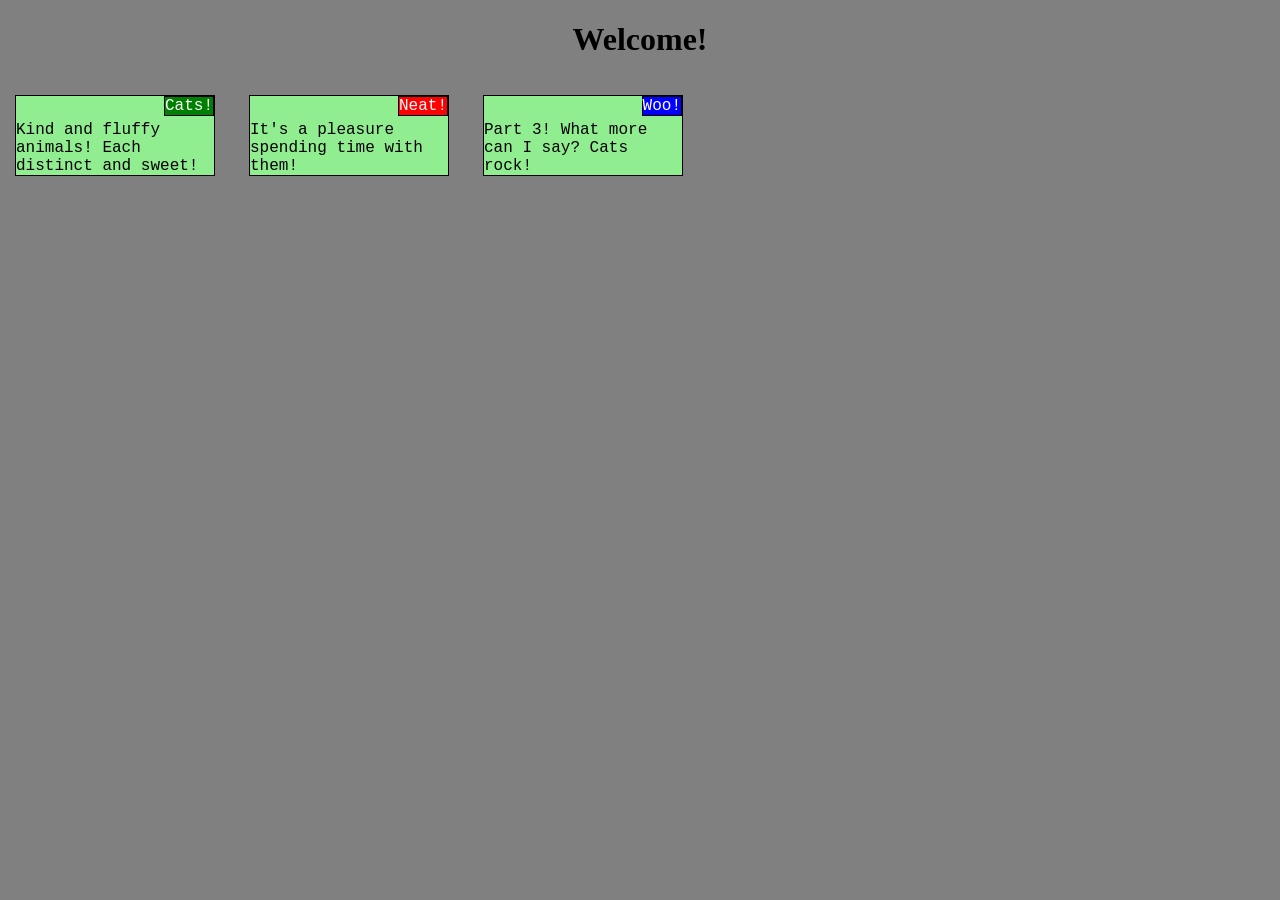
<file: mod2_solution/index.html>
<!DOCTYPE html>
<html>
<head> 
<meta charset="utf-8"> 
<title>Assignment Solution for Module 2</title>
<link rel="stylesheet"
   type="text/css"
   href="css/style.css">

</head>
<body>
  <h1> Welcome!</h1>
  
  <div id="box">
    <div id="content2">
      Cats!
    </div>
  <div id="content">
  Kind and fluffy animals! Each distinct and sweet! 
  </div>
  </div>
  
  <div id="box">
        <div id="content3">
      Neat!
    </div>
  <div id="content">
  It's a pleasure spending time with them! </div>
  </div>
  
  <div id="box2">
      <div id="content4">
     Woo!
    </div>
  <div id="content">
  Part 3! What more can I say? Cats rock! </div>
  </div>
</file>
<file: mod2_solution/css/style.css>
* {
  box-sizing: border-box;
}

body {
  background-color: gray;
  margin: 0;
  padding: 0;
}

h1 {
  text-align: center;
}

#content {
  font-family: Courier New;
  margin-top: 25px;
  }

  #content2 {
    font-family: Courier New;
    border: 1px solid black;
    float: right; 
    color: #ffffff;
    background-color: green;
  }

  #content3 {
    font-family: Courier New;
    border: 1px solid black;
    float: right; 
    color: #ffffff;
    background-color: red;
  }

  #content4 {
    font-family: Courier New;
    border: 1px solid black;
    float: right; 
    color: #ffffff;
    background-color: blue;
  }

#box
{border: 1px solid black;
  width: 200px;
  margin: 15px;
  position: relative;
  background-color: #90EE90;
  top: 65;
  }
  
  #box2
{border: 1px solid black;
  width: 200px;
  margin: 15px;
  position: relative;
  background-color: #90EE90;
  top: 65;
  }

  @media (min-width: 992px)
{#box{
  position: relative;
   display: inline-block;
  }
 
 #box2
{border: 1px solid black;
  width: 200px;
  margin: 15px;
  position: relative;
  background-color: #90EE90;
  top: 65;
  display: inline-block;
  }
 
 }

   @media (min-width: 768px) and (max-width: 991px)
  {body 
    #box{
  position: relative;
   display: inline-block;
  }
  #box2{
  position: relative;
  clear: both;
  width: 430px;
  }
  }

@media (max-width: 767px)
    {body
      
   
    #box{
  border: 1px solid black;
  width: 200px;
  margin: 15px;
  position: relative;
  background-color: #90EE90;
  top: 65;
  }
}
</file>
